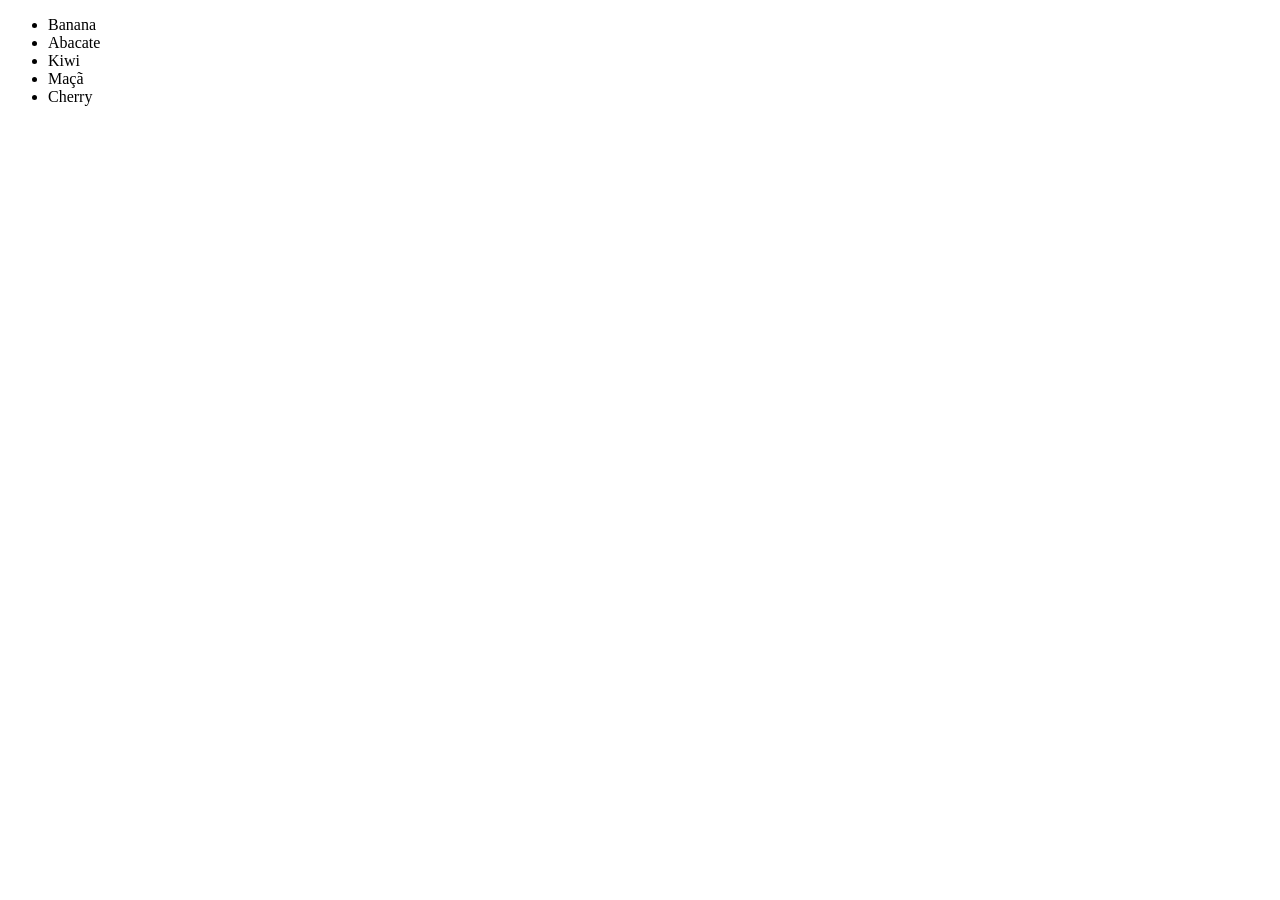
<file: Projeto_15/index.html>
<!DOCTYPE html>
<html lang="en">
<head>
    <meta charset="UTF-8">
    <meta name="viewport" content="width=device-width, initial-scale=1.0">
    <title>Lista Dinâmica</title>
</head>
<body>

    <ul id="numberList"></ul>
    <script src="main.js"></script>
</body>
</html>
</file>
